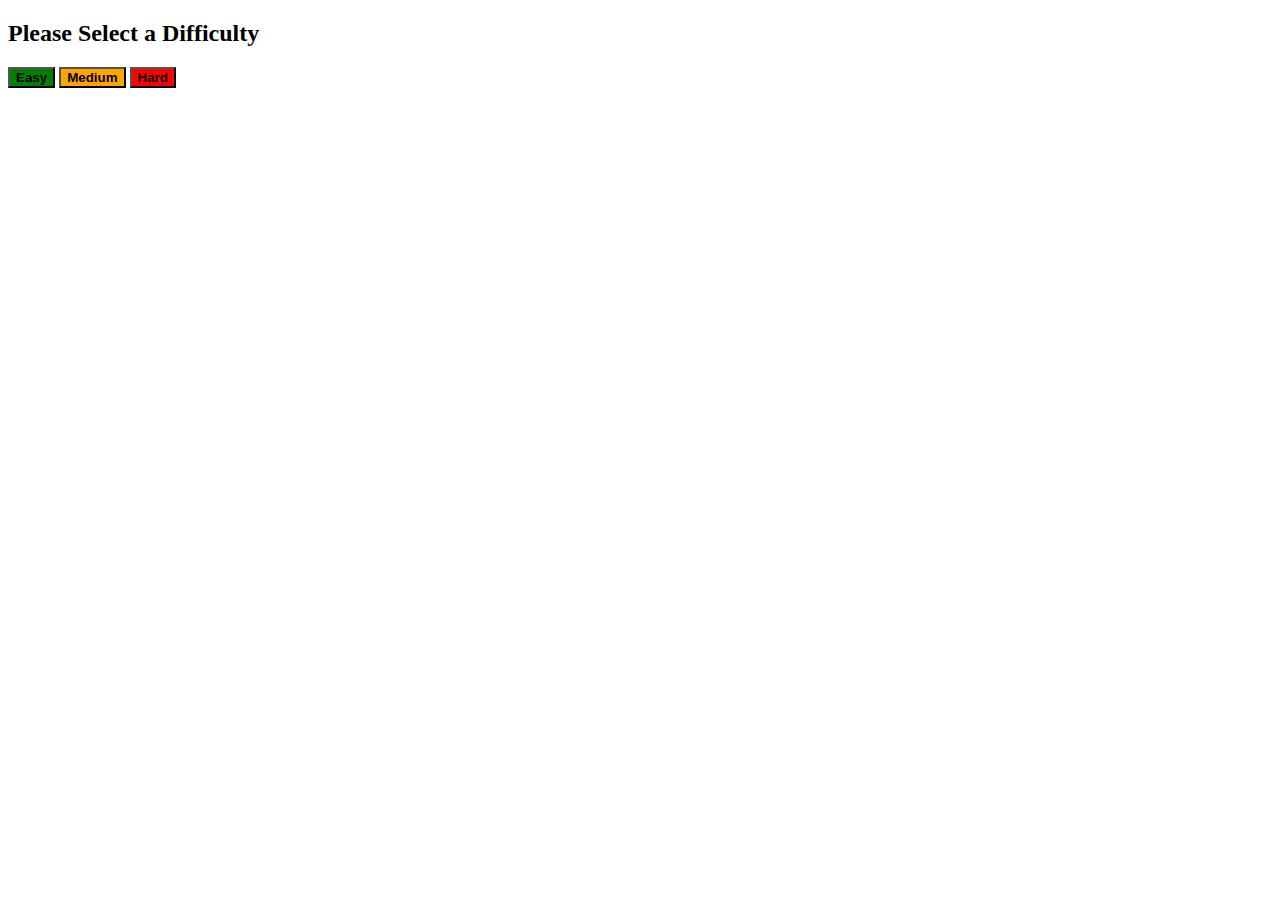
<file: templates/index.html>
<!DOCTYPE html>
<html lang="en">
<head>
    <meta charset="UTF-8">
    <title>Science In The City</title>
    <link rel="stylesheet" href="http://localhost:5000/static/index.css">
    <script type="text/javascript" src="http://localhost:5000/static/index.js"></script>
</head>
<body>
<div class="flex-column">
    <h2>Please Select a Difficulty</h2>

    <div class="flex-row">
        <button style="background-color:green; font-weight:bold">Easy</button>
        <button style="background-color:orange; font-weight:bold">Medium</button>
        <button style="background-color:red; font-weight:bold">Hard</button>
    </div>
</div>

</body>
</html>
</file>
